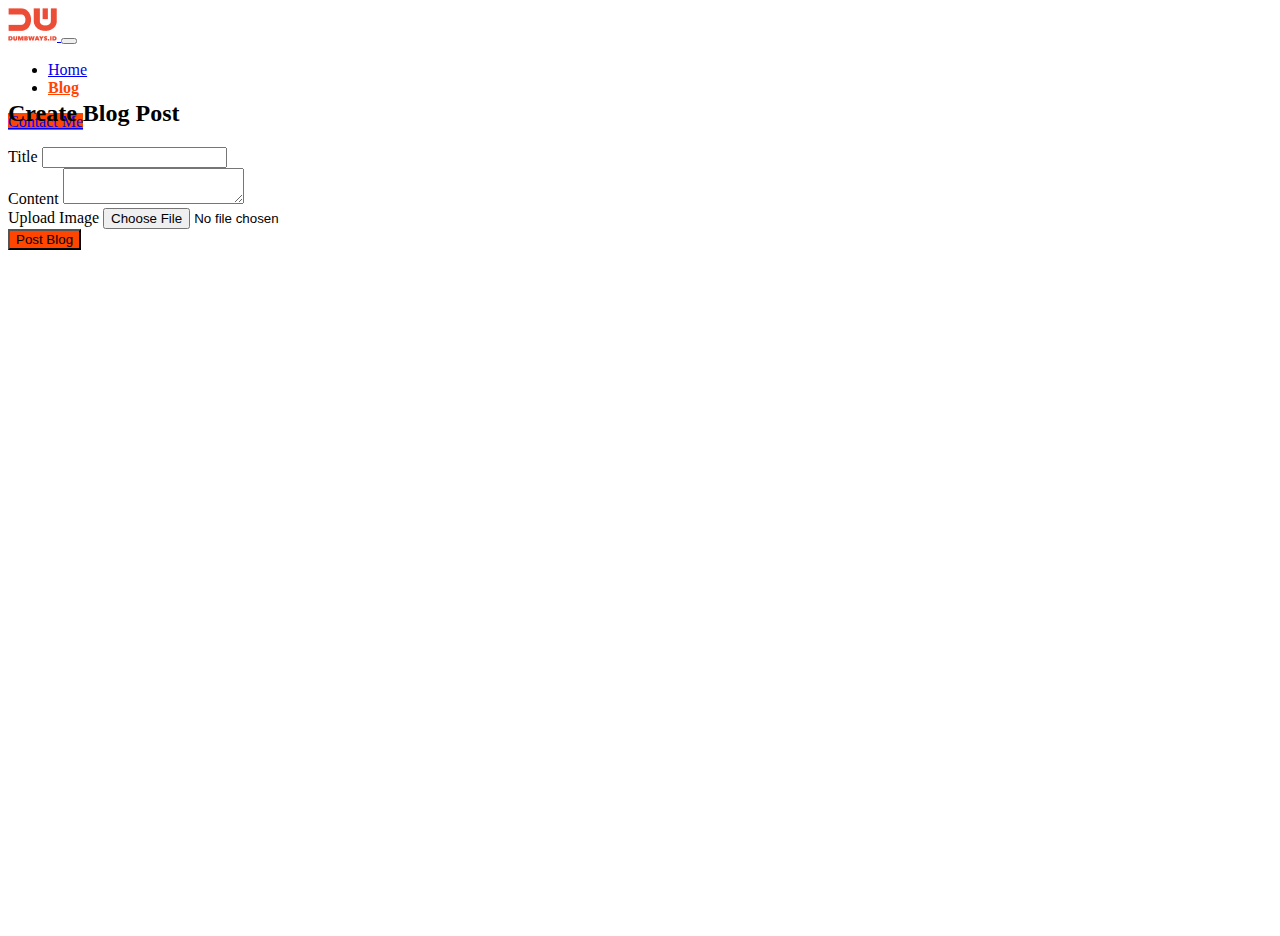
<file: views/add-blog.html>
<!DOCTYPE html>
<html lang="en">

<head>
  <title>Blog Post</title>
  <link href="https://cdn.jsdelivr.net/npm/bootstrap@5.2.1/dist/css/bootstrap.min.css" rel="stylesheet"
    integrity="sha384-iYQeCzEYFbKjA/T2uDLTpkwGzCiq6soy8tYaI1GyVh/UjpbCx/TYkiZhlZB6+fzT" crossorigin="anonymous">
  <link rel="stylesheet" href="/public/css/add-blog.css">
  <link rel="icon" type="image/x-icon" href="public/images/logo.png">
</head>

<body>

  <!-- Navbar -->
  <nav class="navbar navbar-expand-lg bg-light">
    <div class="container">
      <a class="navbar-brand" href="#">
        <img src="/public/images/logo.png" alt="logo" srcset="">
      </a>
      <button class="navbar-toggler" type="button" data-bs-toggle="collapse" data-bs-target="#navbarTogglerDemo02"
        aria-controls="navbarTogglerDemo02" aria-expanded="false" aria-label="Toggle navigation">
        <span class="navbar-toggler-icon"></span>
      </button>
      <div class="collapse navbar-collapse" id="navbarTogglerDemo02">
        <ul class="navbar-nav me-auto mb-2 mb-lg-0">
          <li class="nav-item">
            <a class="nav-link" aria-current="page" href="/">Home</a>
          </li>
          <li class="nav-item">
            <a class="nav-link active text-orange" aria-current="page" href="/blog">Blog</a>
          </li>
        </ul>
        <a href="/contact" class="btn bg-orange text-white px-2">Contact Me</a>
      </div>
    </div>
  </nav>

  <!-- Form -->

  <div class="container-fluid d-flex justify-content-center align-items-center">

    <div class="container-form">
      <h2 class="mb-3 text-center">Create Blog Post</h2>
      <form action="/add-blog" method="POST" enctype="multipart/form-data">
        <div class="mb-3">
          <label for="inputTitle" class="form-label">Title</label>
          <input type="text" name="inputTitle" id="inputTitle" class="form-control">
        </div>
        <div class="mb-3">
          <label for="inputContent" class="form-label">Content</label>
          <textarea id="inputContent" name="inputContent" class="form-control"></textarea>
        </div>
        <div class="mb-3">
          <label for="inputImage" class="form-label">Upload Image</label>
          <input type="file" id="inputImage" name="inputImage" class="form-control">
        </div>
        <div class="d-grid gap-2 d-md-flex justify-content-md-end">
          <button class="btn bg-orange text-white">Post Blog</button>
        </div>
      </form>
    </div>

  </div>


  <script src="https://cdn.jsdelivr.net/npm/bootstrap@5.2.1/dist/js/bootstrap.bundle.min.js"></script>
</body>

</html>
</file>
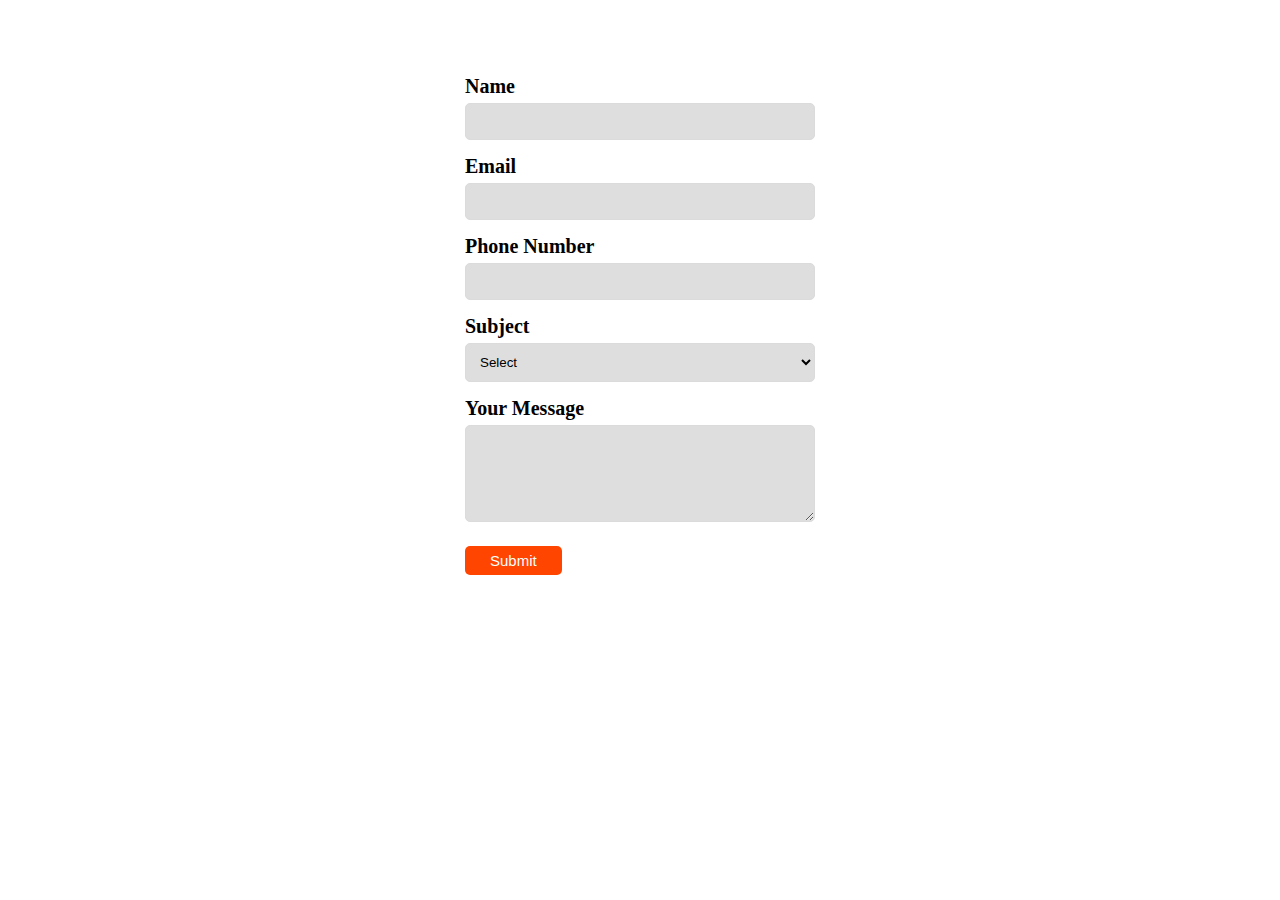
<file: views/contact.html>
<!DOCTYPE html>
<html>

<head>
    <title>Contact Form</title>
    <link rel="stylesheet" href="/public/css/contact.css">
</head>

<body>

    <form>

        <div class="name">
            <label for="input-name">Name</label>
            <input height="100" type="text" id="input-name">
        </div>

        <div>
            <label for="input-email">Email</label>
            <input type="email" id="input-email">
        </div>

        <div>
            <label for="input-phone">Phone Number</label>
            <input type="number" id="input-phone">
        </div>

        <div>
            <label for="input-subject">Subject</label>
            <select id="input-subject">
                <option value="" hidden>Select</option>
                <option>Frontend</option>
                <option>Backend</option>
                <option>Fullstack</option>
            </select>
        </div>

        <div>
            <label for="input-message">Your Message</label>
            <textarea rows="5" cols="10" id="input-message"></textarea>
        </div>

        <div>
            <button type="button" onclick="submitData()">Submit</button>
        </div>
    </form>

    <script src="/public/js/contact.js"></script>

</body>

</html>
</file>
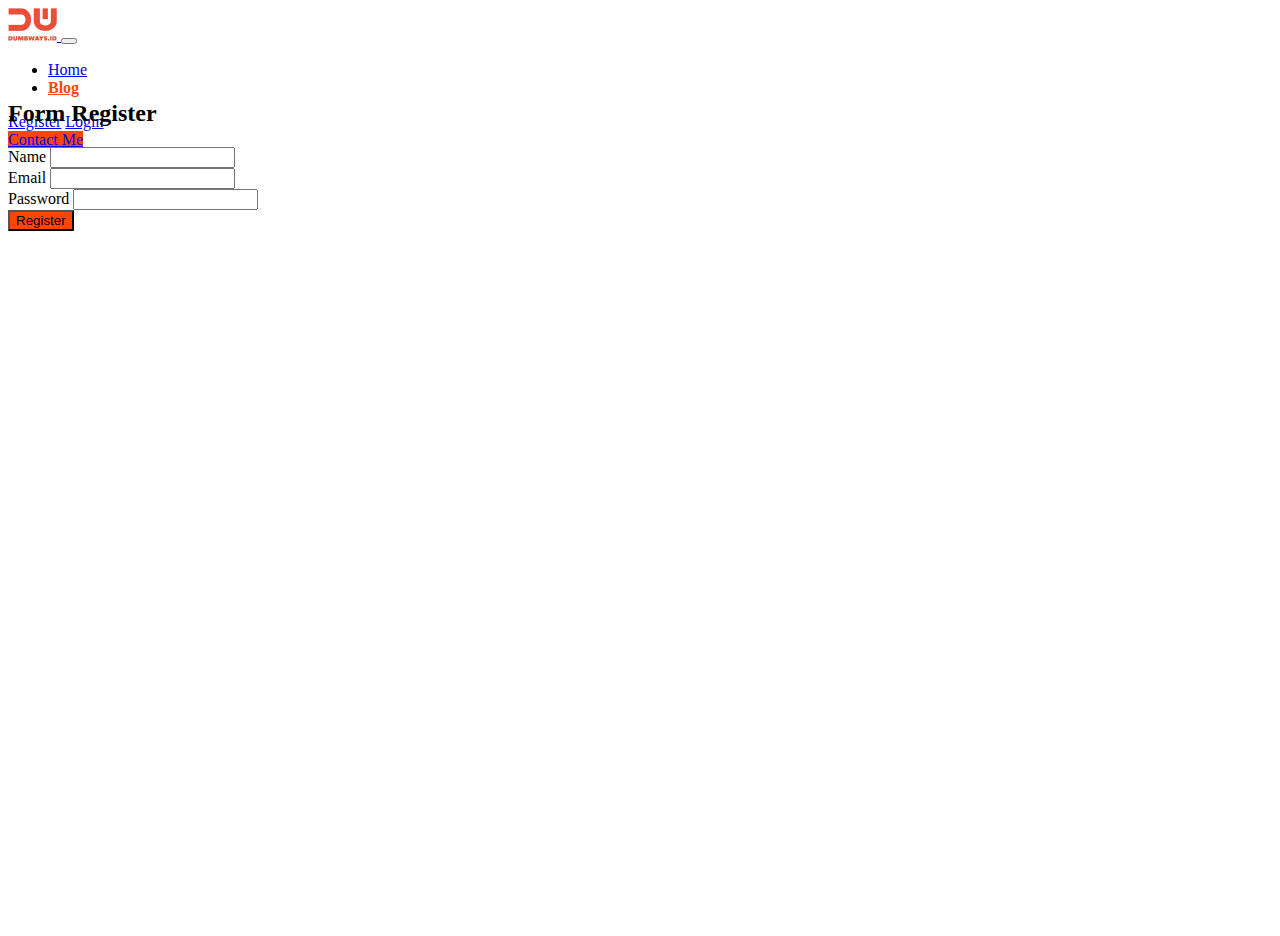
<file: views/form-register.html>
<!DOCTYPE html>
<html lang="en">

<head>
    <title>Form Register</title>
    <link href="https://cdn.jsdelivr.net/npm/bootstrap@5.2.1/dist/css/bootstrap.min.css" rel="stylesheet"
        integrity="sha384-iYQeCzEYFbKjA/T2uDLTpkwGzCiq6soy8tYaI1GyVh/UjpbCx/TYkiZhlZB6+fzT" crossorigin="anonymous">
    <link rel="stylesheet" href="/public/css/add-blog.css">
    <link rel="icon" type="image/x-icon" href="public/images/logo.png">
</head>

<body>

    <!-- Navbar -->
    <nav class="navbar navbar-expand-lg bg-light">
        <div class="container">
            <a class="navbar-brand" href="#">
                <img src="/public/images/logo.png" alt="logo" srcset="">
            </a>
            <button class="navbar-toggler" type="button" data-bs-toggle="collapse" data-bs-target="#navbarTogglerDemo02"
                aria-controls="navbarTogglerDemo02" aria-expanded="false" aria-label="Toggle navigation">
                <span class="navbar-toggler-icon"></span>
            </button>
            <div class="collapse navbar-collapse" id="navbarTogglerDemo02">
                <ul class="navbar-nav me-auto mb-2 mb-lg-0">
                    <li class="nav-item">
                        <a class="nav-link" aria-current="page" href="/">Home</a>
                    </li>
                    <li class="nav-item">
                        <a class="nav-link active text-orange" aria-current="page" href="/blog">Blog</a>
                    </li>
                </ul>

                <div>
                    <a href="/form-register" class="btn bg-light text-dark px-2">Register</a>
                    <a href="/form-login" class="btn bg-light text-dark px-2">Login</a>
                </div>
                <a href="/contact" class="btn bg-orange text-white px-2">Contact Me</a>
            </div>
        </div>
    </nav>

    <!-- Form -->

    <div class="container-fluid d-flex justify-content-center align-items-center">

        <div class="container-form">
            <h2 class="mb-3 text-center">Form Register</h2>
            <form action="/register" method="POST">
                <div class="mb-3">
                    <label for="inputName" class="form-label">Name</label>
                    <input type="text" name="inputName" id="inputName" class="form-control" required>
                </div>
                <div class="mb-3">
                    <label for="inputEmail" class="form-label">Email</label>
                    <input type="text" name="inputEmail" id="inputEmail" class="form-control" required>
                </div>
                <div class="mb-3">
                    <label for="inputPassword" class="form-label">Password</label>
                    <input type="password" name="inputPassword" id="inputPassword" class="form-control" required>
                </div>
                <div class="d-grid gap-2 d-md-flex justify-content-md-end">
                    <button class="btn bg-orange text-white">Register</button>
                </div>
            </form>
        </div>

    </div>


    <script src="https://cdn.jsdelivr.net/npm/bootstrap@5.2.1/dist/js/bootstrap.bundle.min.js"></script>
</body>

</html>
</file>
<file: public/css/add-blog.css>
.bg-orange {
    background-color: orangered;
}

.bg-orange:hover {
    background-color: #f57141 !important;
}

.text-orange {
    color: orangered !important;
    font-weight: bold;
}

nav {
    height: 8vh;
}

.container-fluid {
    height: 92vh;
}

.container-form {
    width: 450px;
}
</file>
<file: public/css/contact.css>
form {
    width: 350px;
    margin: 50px auto;
    padding: 10px;
}

form div {
    margin-top: 15px;
}

label {
    font-weight: bold;
    font-size: 20px;
}

input, select, textarea {
    background-color: #dfdede;
    width: 100%;
    padding: 10px;
    margin-top: 5px;
    border-radius: 5px;
    border: 1px solid #dbdbdb;
    box-sizing: border-box;
}

button {
    background-color: orangered;
    color: white;
    padding: 6px 25px;
    border: none;
    border-radius: 5px;
    margin-top: 5px;
    font-size: 15px;
    cursor: pointer;
}

button:hover{
    background-color: black;
}
</file>
